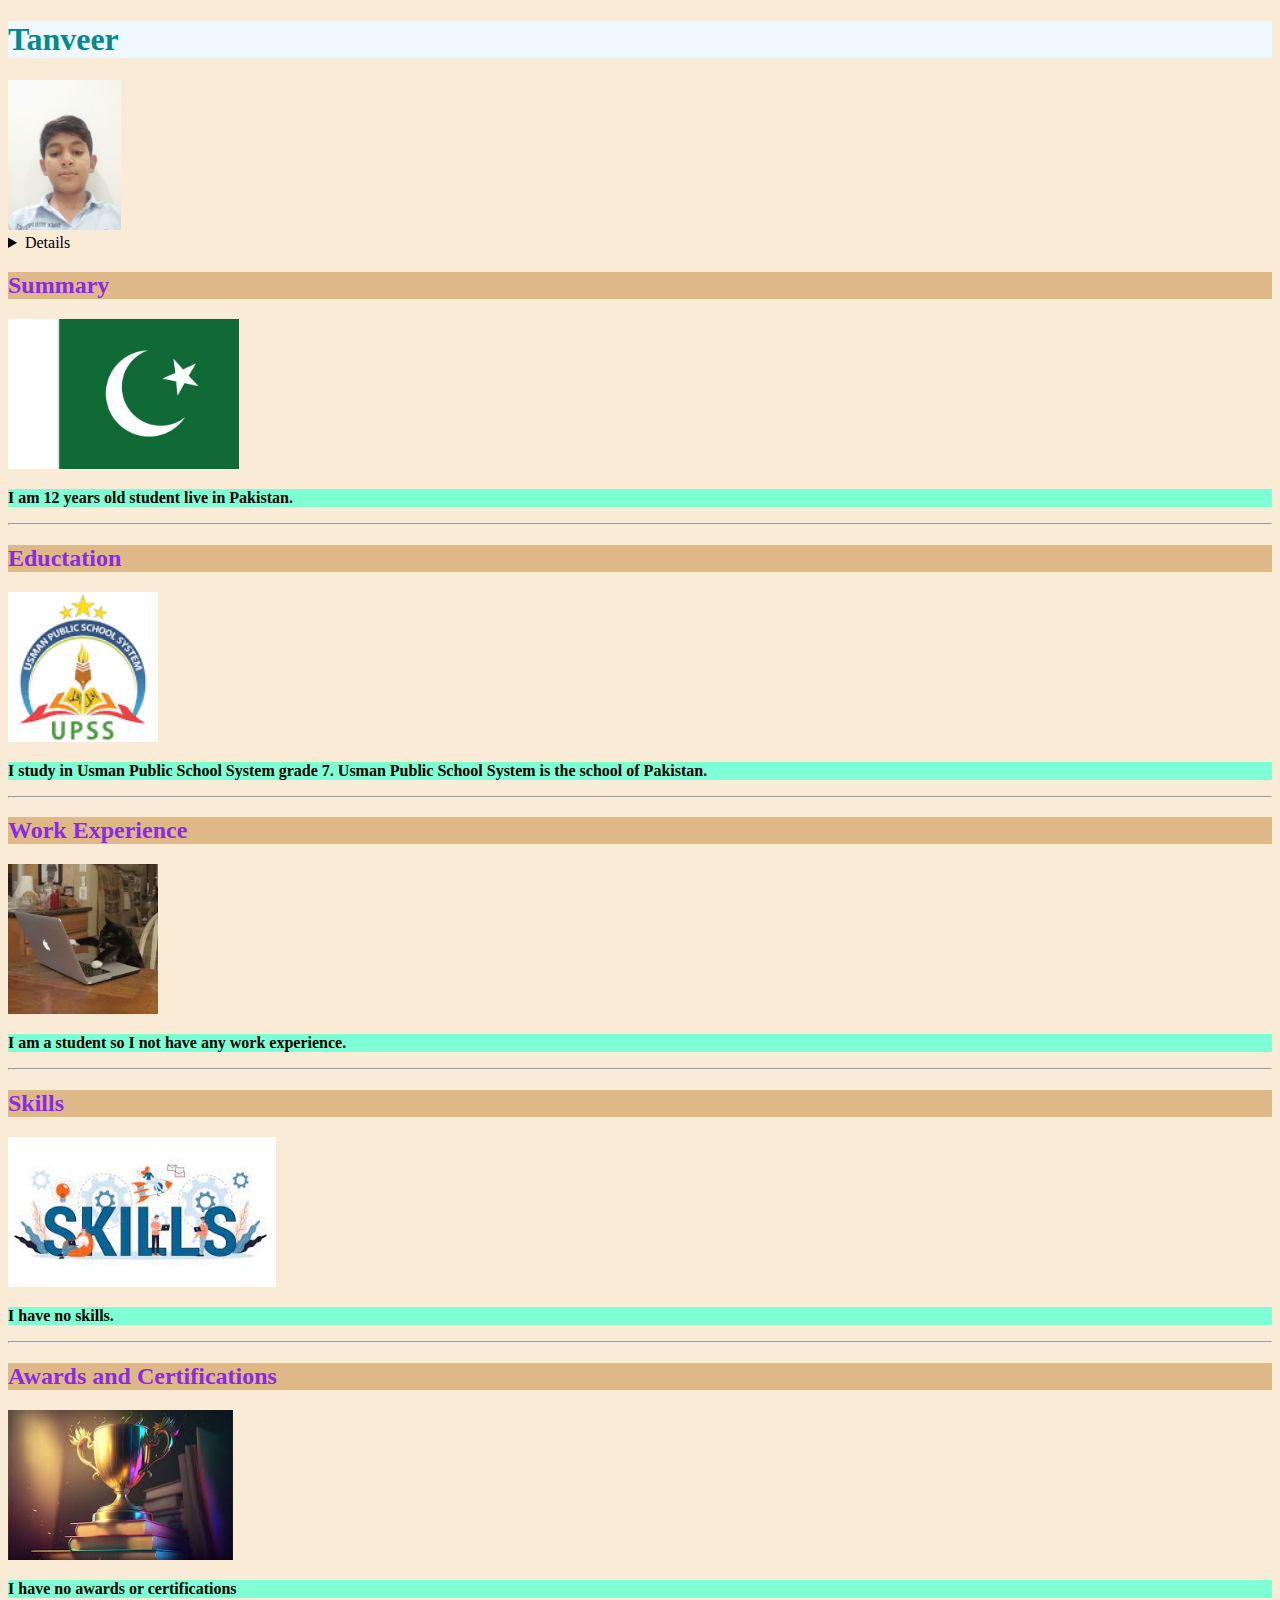
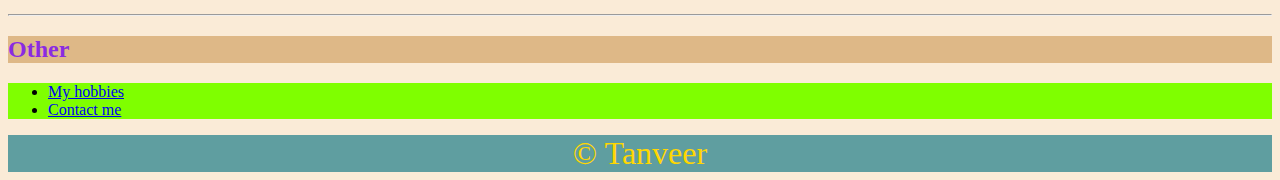
<file: index.html>
<!DOCTYPE html>
<html lang="en">
    <head>
        <title>My Resume</title>
        <meta charset="UTF-8">
        <link rel="stylesheet" href="./style.css">
    </head>

    <body>
        <div id="main">
            <div>
        <h1>Tanveer</h1>
        <img class="me" draggable="true" alt="Tanveer's profile" src="./assests/images/profile.jpg">
        <details>I am 12 years old student name Tanveer from Karachi, Pakistan and I also learn programing in free time</details>
    </div>

    <div>
        <h2>Summary</h2>
        <img src="./assests/images/pakistan.jpg">
        <p>I am 12 years old student live in Pakistan.</p>
        
    </div>
        <hr/>
        <div>
        <h2>Eductation</h2>
        <img src="./assests/images/upss.png">
        <p>I study in Usman Public School System grade 7.
            Usman Public School System is the school of Pakistan.
        </p>
        
    </div>
        <hr/>
        <div>
        <h2>Work Experience</h2>
        <img src="./assests/images/cat-typing.gif">
        <p>I am a student so I not have any work experience.</p>
        
    </div>
        <hr/>
        <div>
        <h2>Skills</h2>
        <img src="./assests/images/skills.jpeg">
        <p>I have no skills.</p>
        
    </div>
        <hr/>
        <div>
        <h2>Awards and Certifications</h2>
        <img src="./assests/images/awards.jpeg">
        <p>I have no awards or certifications</p>
        
    </div>
        <hr/>
        <div>
        <h2>Other</h2>
        <ul>
            <li><a href="./hobbies.html">My hobbies</a></li>
            <li><a href="./contact.html">Contact me</a></li>
        </ul>
    </div>
    </div>
        <footer>© Tanveer</footer>
    </body>
</html>
</file>
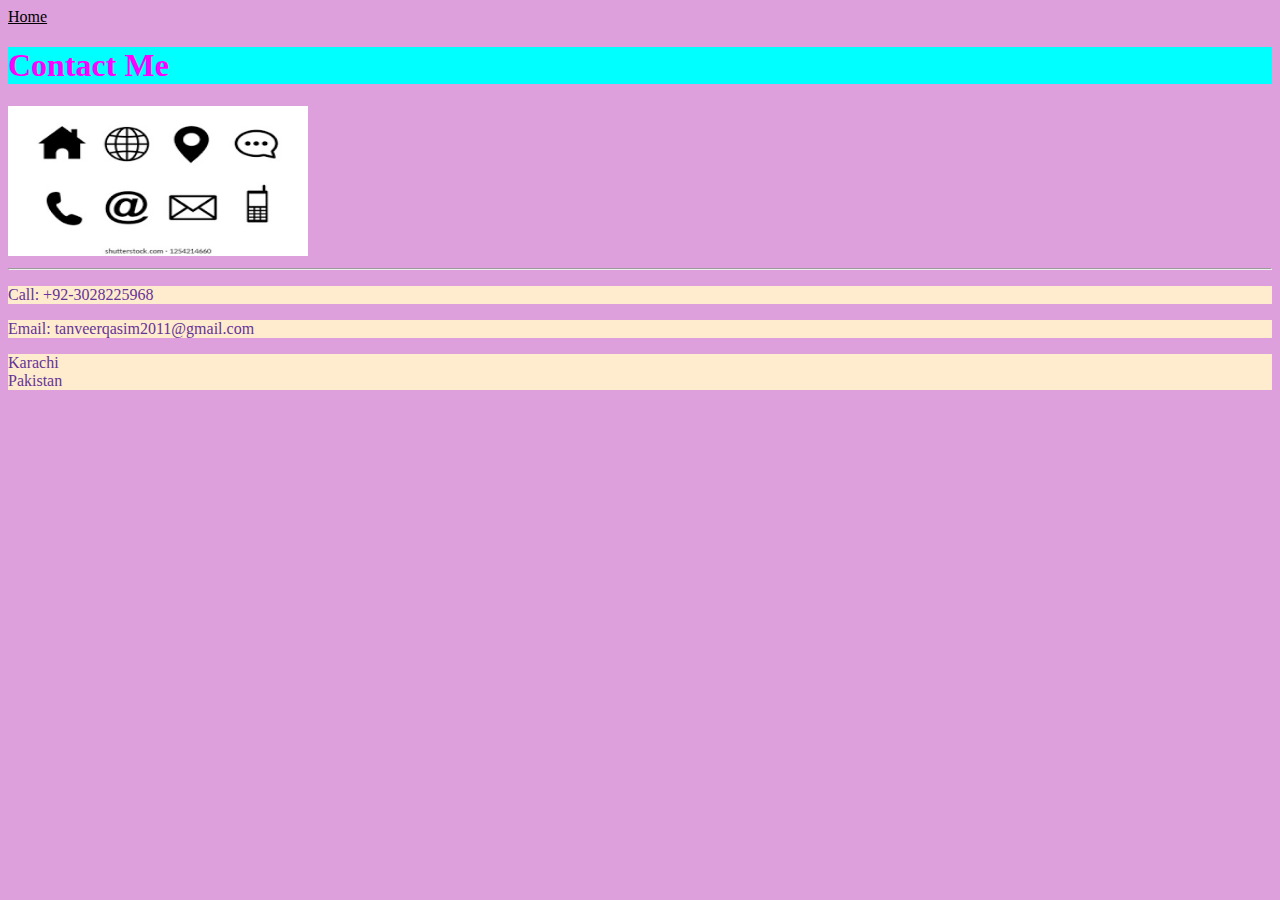
<file: contact.html>
<!DOCTYPE html>
<html lang="en">
<head>
    <meta charset="UTF-8">
    <title>Contact</title>
    <style>
        a {
            color: black;
        }

        * {
            background-color: plum;
        }

        h1 {
            color: magenta;
            background-color: aqua;
        }

        p {
            color: rebeccapurple;
            background-color: blanchedalmond;
        }

        @media (max-width: 7.5cm) {
                img {
                    width: 150px;
                    height: 80px;
                }
            }

            @media (min-width: 7.5cm) and (max-width: 15cm) {
                img {
                    width: 250px;
                    height: 100px;
                }
            }

            @media (min-width: 15cm) {
                img {
                    height: 150px;
                    width: 300px;
                }
            }
    </style>
</head>

<body>
    <a href="./index.html">Home</a>
<h1>Contact Me</h1>
<img style="height: 150px;" src="./assests/images/cotact.png">
<hr/>
<p class="Call">Call: +92-3028225968</p>
<p class="Email">Email: tanveerqasim2011@gmail.com</p>
<p class="adress">
    Karachi<br />
    Pakistan<br />
</p>
  </html>
</body>
</file>
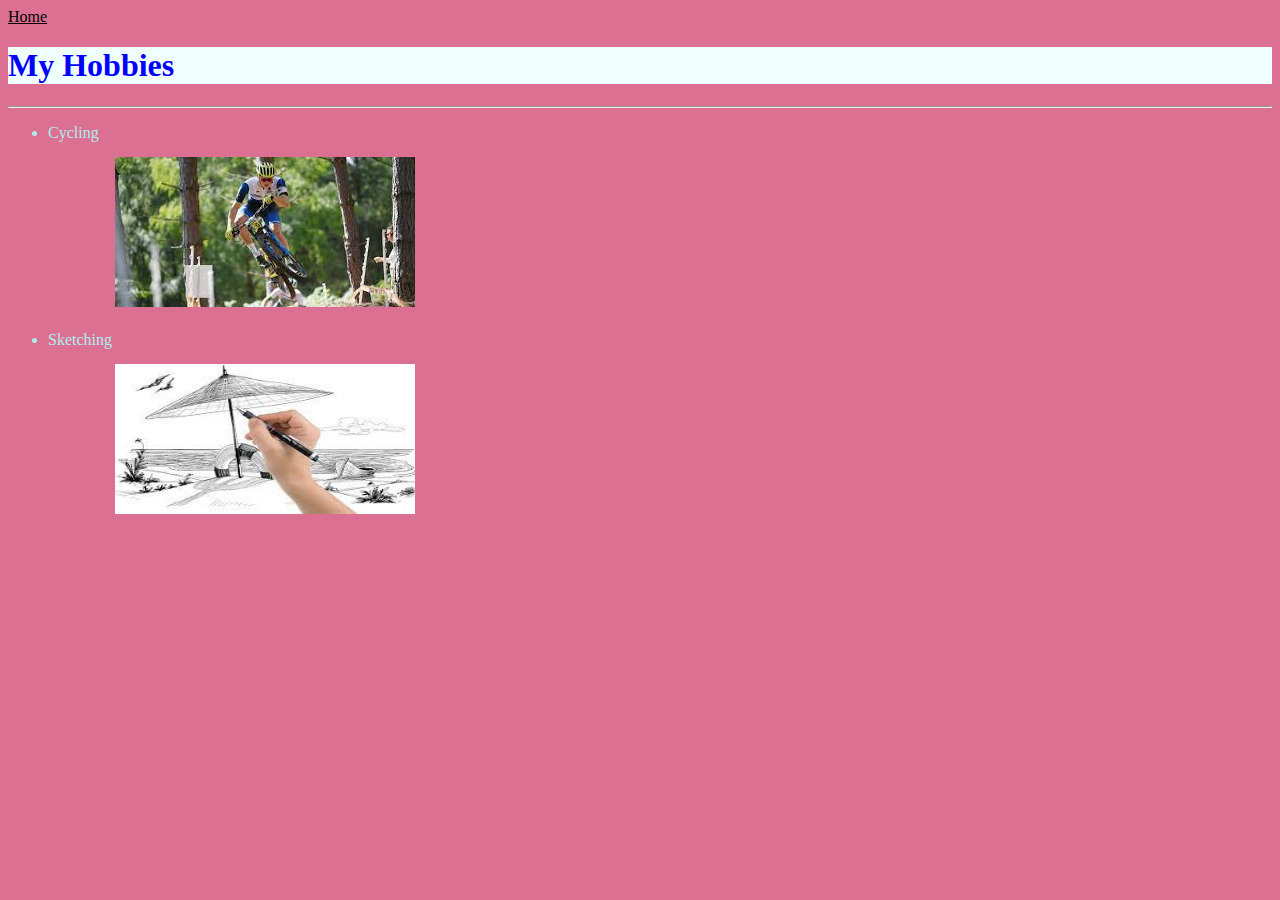
<file: hobbies.html>
<!DOCTYPE html>
<html lang="en">
    <head>
        <title>Hobbies</title>
        <meta charset="UTF-8">
        <style>
            * {
                background-color: palevioletred;
            }

            a {
                color: black;
            }

            h1 {
                color: blue;
                background-color: azure;
            }

            li {
                color: paleturquoise;
            }

            img {
                height: 150px;
                width: 300px;
                margin: 20px;
                margin-left: 50pt;
                margin-top: 15px;
            }

            img {
                display: inline-flex;
            }

            @media (max-width: 7.5cm) {
                img {
                    width: 150px;
                    height: 80px;
                }
            }

            @media (min-width: 7.5cm) and (max-width: 15cm) {
                img {
                    width: 450px;
                    height: 300px;
                }
            }

            @media (min-width: 15cm) {
                img {
                    height: 150px;
                    width: 300px;
                }
            }

        </style>
    </head>

    <body>
        <a href="./index.html">Home</a>
        <h1>My Hobbies</h1>
        <hr/>
        <ul>
            <li>Cycling</li>
            <img src="./assests/images/cycling.jpeg">
            <li>Sketching</li>
            <img src="./assests/images/sketching.jpeg">
        </ul>
    </body>
</html>
</file>
<file: style.css>
* {
    background-color: antiquewhite;
}

details {
    color: black;

}

img {
    height: 150px;
}

h1 {
    color: darkcyan;
    background-color: aliceblue;
}

h2 {
    color: blueviolet;
    background-color: burlywood;
}

p {
    font-weight: bolder;
    background-color: aquamarine;
}

li {
    color: black;
    background-color: chartreuse;
}

a {

    background-color: chartreuse;
}

ul {
    background-color: chartreuse;
}

footer {
    background-color: cadetblue;
    color: gold;
    text-align: center;
    font-size: xx-large;
}
</file>
